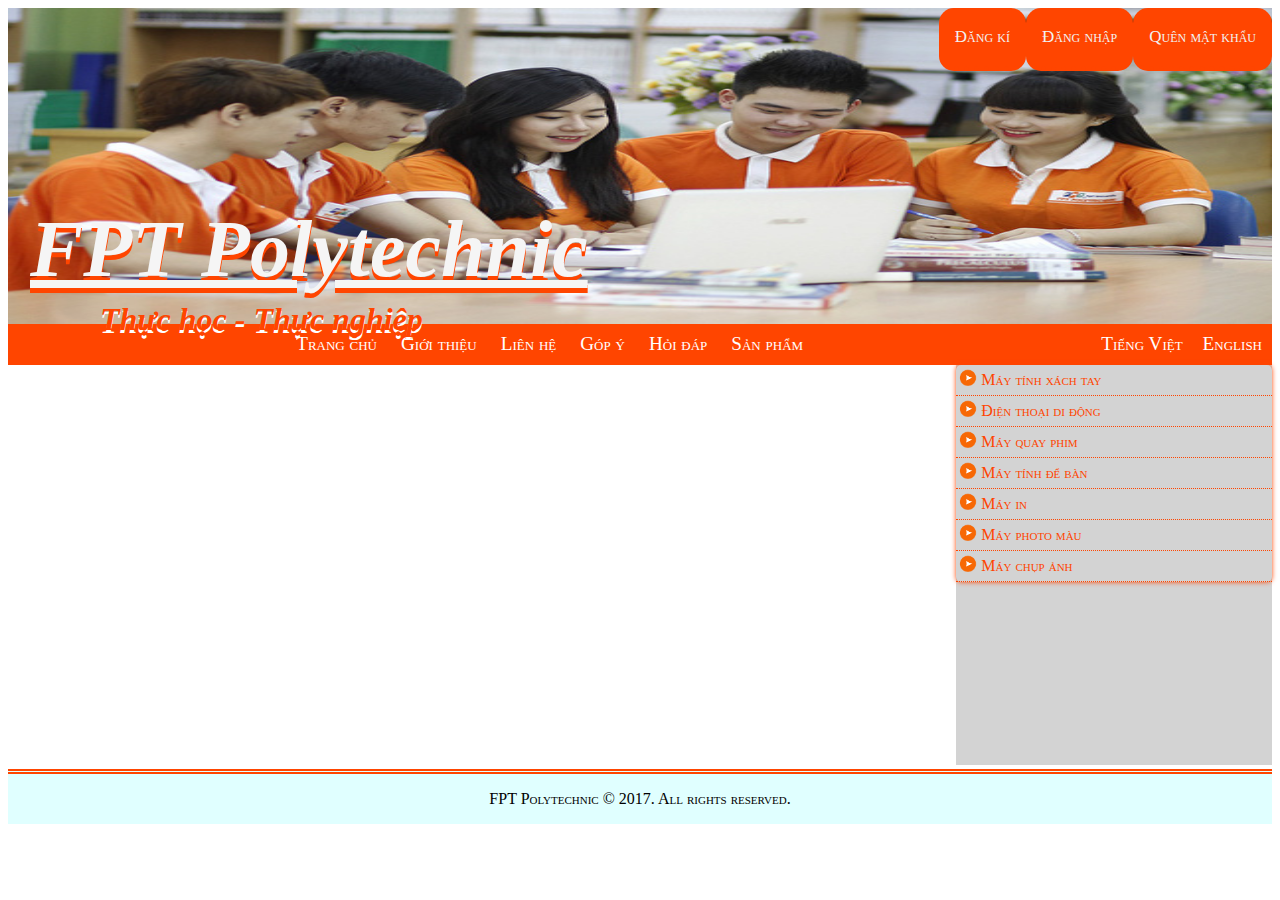
<file: index.html>
<!DOCTYPE html>
<html>
    <head>
        <title>FPOLY</title>
        <link href="style1.css" rel="stylesheet">
        <style>
            .column{
                    width:20%;
                    float:left;}
            .san-pham{
                    border-radius:10px;
                    box-shadow: 5 5px gray;
                    padding:10px;
                    margin:5px;
                    text-align:center;}
            .san-pham .ten{
                    font-size:larger;
                    font-variant:small-caps;
                    color: blue;}
            .san-pham img{
                     max-width:95%;}
            .san-pham .gia{
                    color:red;
                    font-weight:bold;
                    font-size:larger;}
            .san-pham .gia del{
                    color:gray;}
                    ul.gmenu{ display: block; 
                    margin: 0px;
                    padding: 0px;
                    border-radius: 5px;
                    box-shadow: 0 0 5px orangered;
                    list-style: none;
                    background-color: orangered;}
             ul.gmenu>li>a{
                        line-height: 30px;
                        border-bottom: 5px dotted orangered;
                        text-decoration: none;
                        font-variant: small-caps;
                        color: white;
                        padding-left: 25px;
                        float: left;
                        color: #f2f2f2;
                        text-align: center;
                        padding: 14px 16px;
                        text-decoration: none;
                        font-size: 17px;
                        float: right; border-radius:15px;
                        background-color: orangered;}
             ul.gmenu>li>a:hover{ font-weight: bolder;
                                  color: yellow;}
        </style>
    </head>
    <body> <div class="container">
            <header>
                <div> 
                <ul class="gmenu">
                    <li><a href="#quen">Quên mật khẩu</a></li>
                    <li><a href="dangnhap.html" target="page">Đăng nhập</a></li>
                    <li><a href="dangki.html" target="page">Đăng kí</a></li>
                </ul>
                </div>
                <h1 style="color: whitesmoke; font-size:80px; font-weight: bold; text-decoration: underline; text-shadow: 0 5px orangered;font-style: italic; position: absolute; top: 150px; left: 30px;">FPT Polytechnic</h1><br>
                <h1 style="color: orangered; text-shadow: 0 3px white; position: absolute; top: 280px; left: 100px; font-style: italic;">Thực học - Thực nghiệp</h1>
            </header>
            <nav class="menu"> 
                <ul>
                <li><a href="home.html" target="page">Trang chủ</a></li>
                <li><a href="bai1.html" target="page">Giới thiệu</a></li>
               <li><a href="video.html" target="page">Liên hệ</a>
                <ul>
                    <li><a href="bai2.html" target="page">Mobile</a></li>
                    <li><a href="lab11.html" target="page">Email</a></li>
                </ul>
                </li>
                <li><a href="12-3.html" target="page">Góp ý</a> </li>
               <li> <a href="#hoidap">Hỏi đáp</a></li>
               <li><a href="#pham">Sản phẩm</a></li>
               <li style="float: right;"><a href="#eng">English</a></li>
               <li style="float: right;"><a href="#viet">Tiếng Việt</a></li>
                </ul>
            </nav>
            <article>
                <iframe name="page" src="home.html" scrolling="auto" frameborder="0"></iframe>
            </article>
            <aside>
                <ul class="vmenu">
                     <li><img src="ten.png" alt="xu" width="8%" style="float: left;"><a href="thuc an petmart.mp4" target="page">Máy tính xách tay</a></li>
                     <li><img src="ten.png" alt="xu" width="8%" style="float: left;"><a href="thuoc petmart.mp4" target="page">Điện thoại di động</a></li>
                     <li><img src="ten.png" alt="xu" width="8%" style="float: left;"><a href="do choi petmart.mp4" target="page">Máy quay phim</a></li>
                     <li><img src="ten.png" alt="xu" width="8%" style="float: left;"><a href="#mayban">Máy tính để bàn </a></li>
                     <li><img src="ten.png" alt="xu" width="8%" style="float: left;"><a href="#mayin">Máy in</a></li>
                     <li><img src="ten.png" alt="xu" width="8%" style="float: left;"><a href="#maymau">Máy photo màu</a></li>
                     <li><img src="ten.png" alt="xu" width="8%" style="float: left;"><a href="#maychup">Máy chụp ảnh</a></li>
                </ul>
            </aside>
            <footer>FPT Polytechnic © 2017. All rights reserved.</footer>
           </div>           
    </body>
</html>
</file>
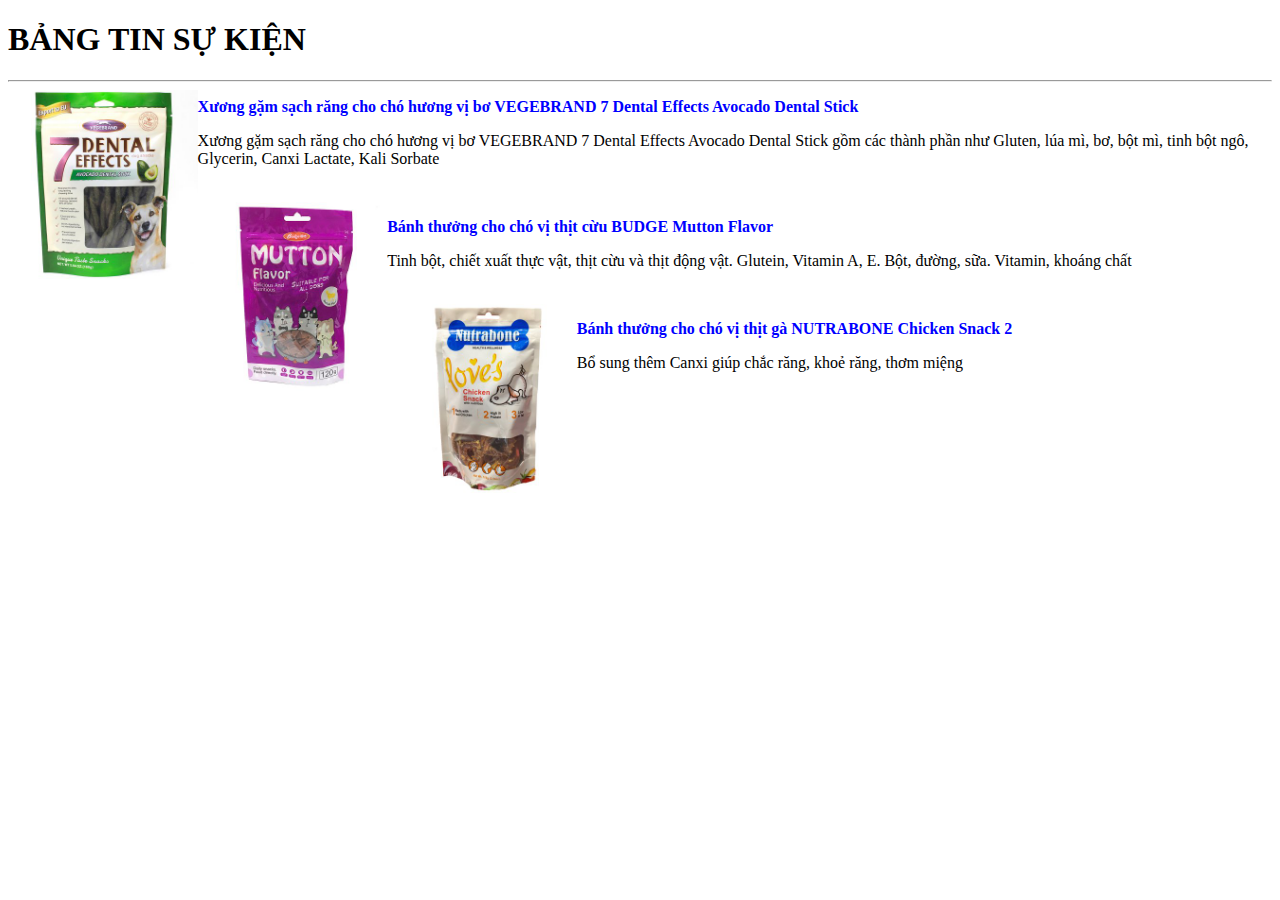
<file: bai1.html>
<!DOCTYPE html>
<html>
    <head>
        <title>FPOLY</title>
        <style>
        </style>
    </head>
    <body>
        <audio autoplay loop>
            <source src="deathbed.mp3" type="audio/mp3">
        </audio>
        <h1>BẢNG TIN SỰ KIỆN</h1>
        <hr>
        <img src="xuong.jpg" width="15%" style="float: left;">
        <p style="font-variant: initial; color: blue;"><b>Xương gặm sạch răng cho chó hương vị bơ VEGEBRAND 7 Dental Effects Avocado Dental Stick</b></p> 
        <p>Xương gặm sạch răng cho chó hương vị bơ VEGEBRAND 7 Dental Effects Avocado Dental Stick gồm các thành phần như Gluten, lúa mì, bơ, bột mì, tinh bột ngô, Glycerin, Canxi Lactate, Kali Sorbate</p>
        <br>
        <img src="banh.jpg" width="15%" style="float: left;">
        <p style="font-variant: initial; color: blue;"><b>Bánh thưởng cho chó vị thịt cừu BUDGE Mutton Flavor</b></p>
        <p>Tinh bột, chiết xuất thực vật, thịt cừu và thịt động vật. Glutein, Vitamin A, E. Bột, đường, sữa. Vitamin, khoáng chất</p>
        <br>
        <img src="ga.jpg" width="15%" style="float: left;">
        <p style="font-variant: initial; color: blue;"><b>Bánh thưởng cho chó vị thịt gà NUTRABONE Chicken Snack 2</b></p>
        <p>Bổ sung thêm Canxi giúp chắc răng, khoẻ răng, thơm miệng</p>
    </body>
</html>
</file>
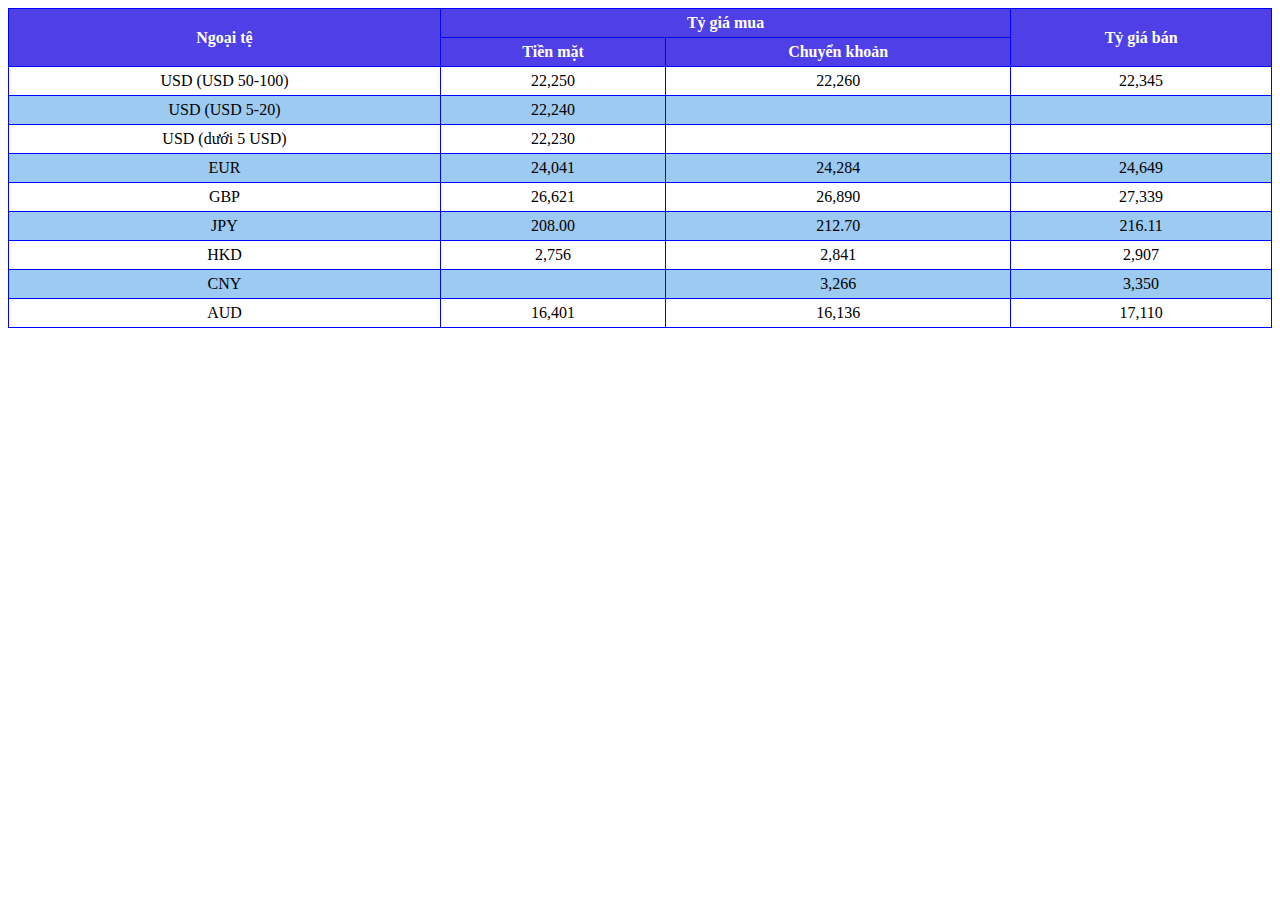
<file: bai2.html>
<!DOCTYPE html>
<html>
    <head>
        <title>FPOLY</title>
        <style>
            table, th, td {
              border: 1px solid blue;
              border-collapse: collapse;} 
              th, td {
            padding: 5px;
            text-align:center;}   
            #t01 tr:nth-child(even) {
            background-color:rgb(157, 202, 240);}
            #t01 tr:nth-child(edd){
            background-color:white;}
            #t01 th {
            background-color:rgb(79, 63, 230);
            color: white;} 
            </style>
    </head>
    <body>
        <table style="width: 100%;" id="t01"> 
            <tr>
                <th rowspan="2">Ngoại tệ</th>
                <th colspan="2">Tỷ giá mua</th>
                <th rowspan="2">Tỷ giá bán</th>
            </tr>
            <tr>
                <th>Tiền mặt</th>
                <th>Chuyển khoản</th>
            </tr>
            <tr>
                <td>USD (USD 50-100)</td>
                <td>22,250</td>
                <td>22,260</td>
                <td>22,345</td>
            </tr>
            <tr>
                <td>USD (USD 5-20)</td>
                <td>22,240</td>
                <td></td>
                <td></td>
            </tr>
            <tr>
                <td>USD (dưới 5 USD)</td>
                <td>22,230</td>
                <td></td>
                <td></td>
            </tr>
            <tr>
                <td>EUR</td>
                <td>24,041</td>
                <td>24,284</td>
                <td>24,649</td>
            </tr>
            <tr>
                <td>GBP</td>
                <td>26,621</td>
                <td>26,890</td>
                <td>27,339</td>
            </tr>
            <tr>
                <td>JPY</td>
                <td>208.00</td>
                <td>212.70</td>
                <td>216.11</td>
            </tr>
            <tr>
                <td>HKD</td>
                <td>2,756</td>
                <td>2,841</td>
                <td>2,907</td>
            </tr>
            <tr>
                <td>CNY</td>
                <td></td>
                <td>3,266</td>
                <td>3,350</td>
            </tr>
            <tr>
                <td>AUD</td>
                <td>16,401</td>
                <td>16,136</td>
                <td>17,110</td>
            </tr>
        </table>
    </body>
</html>
</file>
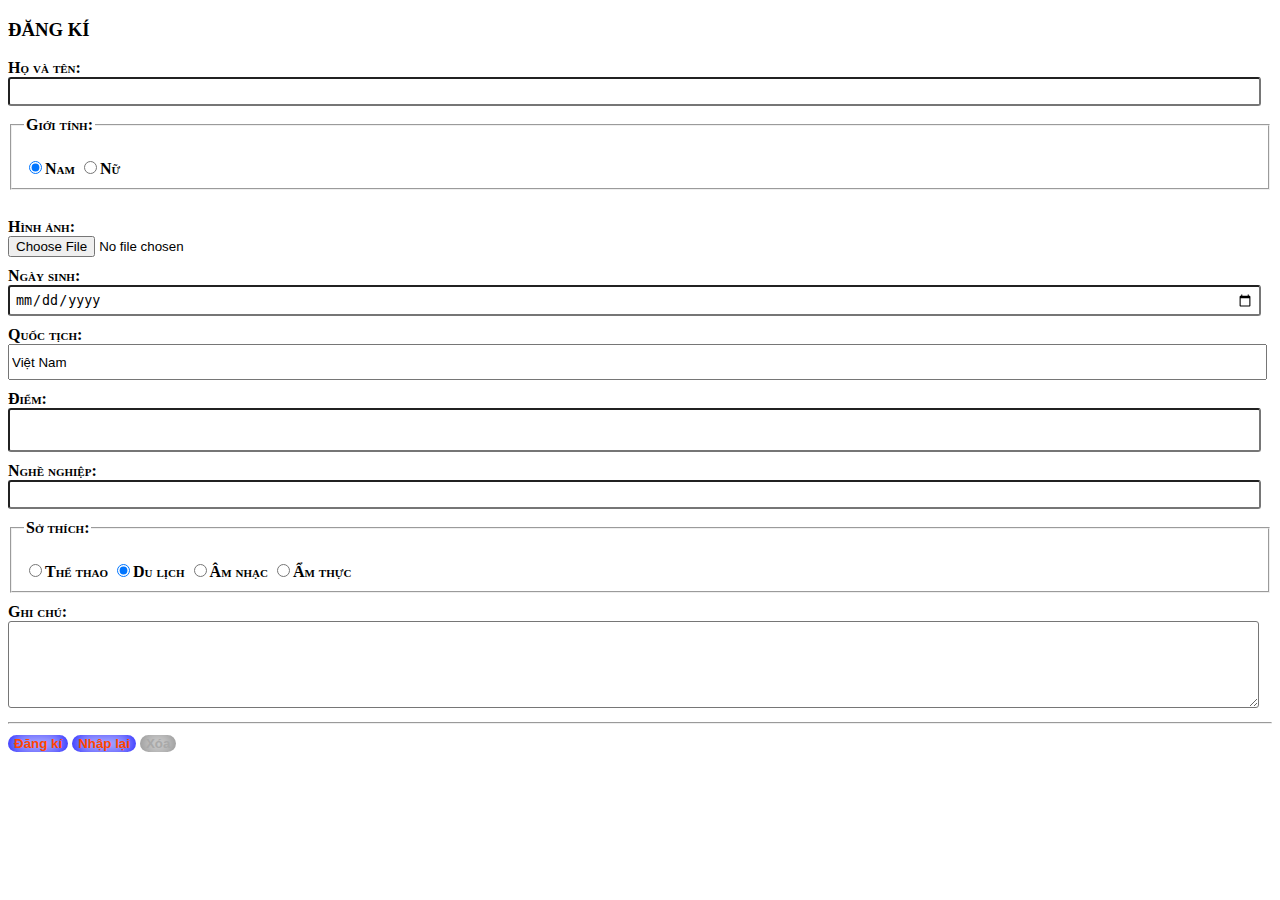
<file: dangki.html>
<!DOCTYPE html>
<html>
    <head>
        <title>FPOLY</title>
    </head>
    <body>
        <link href="style2.css" rel="stylesheet">
                <h3>ĐĂNG KÍ</h3>
                <form action="xu-ly.hpt" method="POST" enctype="multipart/form-data">
                    <div class="form-group">
                    <label >Họ và tên:</label><br>
                    <input type="text" name="id"  class="form-control" tabindex="1">
                    <br>
                    </div>
                    <div class="form-group">
                   <fieldset><legend style="font-weight: bold; font-variant: small-caps;">Giới tính:</legend><br>
                   <label><input type="radio" name="gioitinh" checked>Nam</label>
                   <label><input type="radio" name="gioitinh" >Nữ</label></fieldset>
                    <br>
                    </div>
                    <div class="form-group">
                        <label>Hình ảnh:</label><br>
                        <input type="file">
                    </div>
                    <div class="form-group">
                    <label> Ngày sinh:</label><br>
                    <input type="date" name="ngaysinh" class="form-control">
                    <br>
                    </div>
                    <div>
                        <label style="font-weight: bold; font-variant: small-caps;">Quốc tịch:</label><br>
                        <input type="browsers" value="Việt Nam" style=" width:99%; height:30px;" readonly>
                    </div>
                    <div class="form-group">
                    <label>Điểm:</label><br>
                    <input  class="form-control" type="number" name="diem" style=" width:98%; height:30px;" min="0" max="10" step="0.25">
                    <br>
                    </div>
                    <div class="form-group">
                     <label>Nghề nghiệp:</label><br>
                     <input list="browsers" name="nghiep" class="form-control">
                     <datalist id="browsers">
                         <option value="Giáo viên"></option>
                         <option value="Bác sĩ"></option>
                         <option value="Kỹ sư"></option>
                         <option value="Y tá"></option>
                         <option value="Phiên dịch"></option>
                     </datalist>
                    <br>
                    </div>
                    <div class="form-group">
                    <fieldset><legend style="font-variant: small-caps; font-weight: bold;">Sở thích:</legend><br>
                     <label><input type="radio" name="sothich">Thể thao</label>
                     <label><input type="radio" name="sothich" checked>Du lịch</label>
                     <label><input type="radio" name="sothich">Âm nhạc </label>
                     <label><input type="radio" name="sothich">Ẩm thực</label>
                    </fieldset>
                    </div>
                    <div class="form-group">
                    <label style="font-weight: bold; font-variant: small-caps;">Ghi chú:</label><br>
                    <textarea   class="form-control" rows="5" cols="153" tabindex="2"></textarea>
                    </div>
                    <hr>
                    <div class="form-group">
                    <button type="submit" class="form-button" tabindex="3">Đăng kí</button> 
                    <button class="form-button" tabindex="4">Nhập lại</button> 
                    <button class="form-button" disabled>Xóa</button>
                    </div>
                </form>
    </body>
</html>
</file>
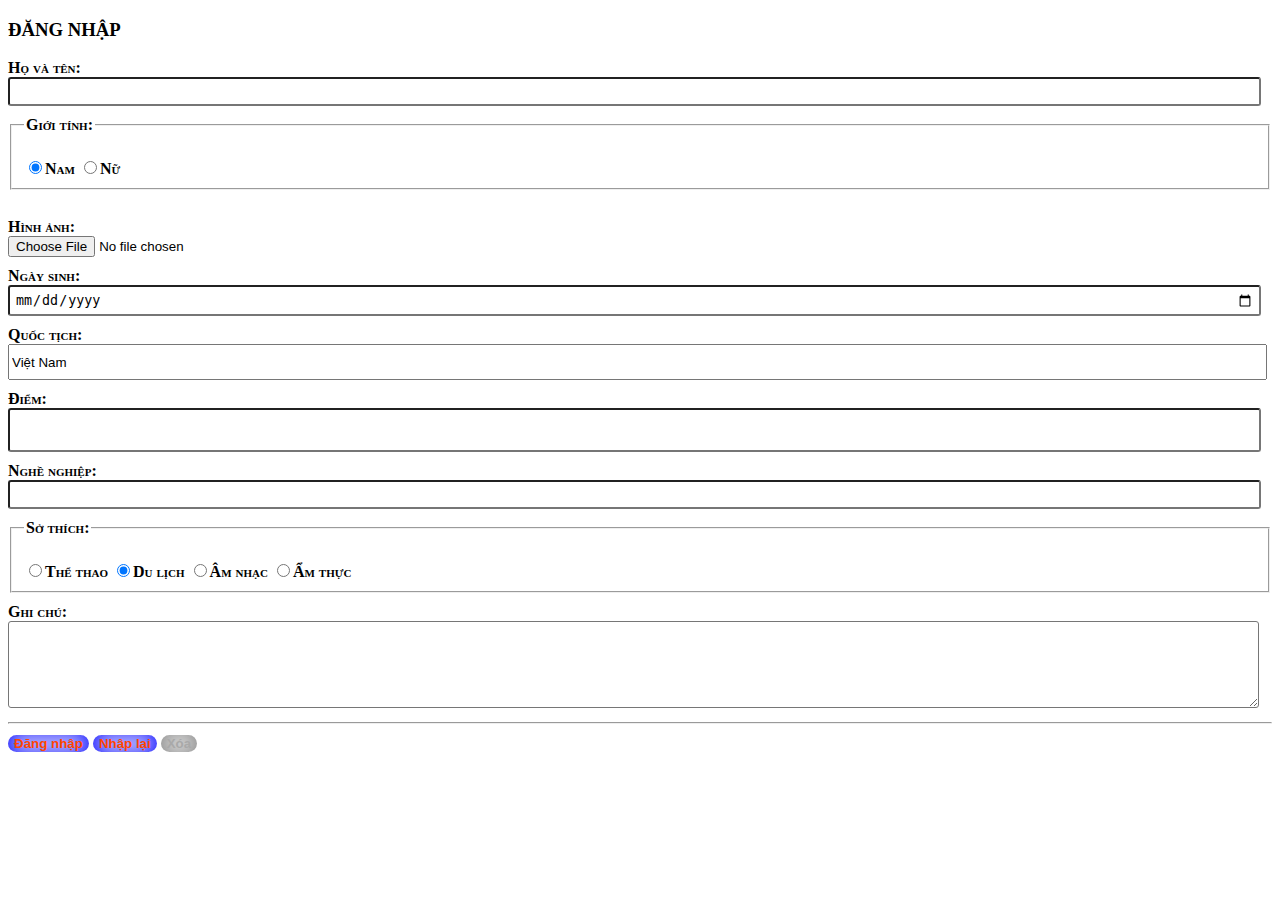
<file: dangnhap.html>
<!DOCTYPE html>
<html>
    <head>
        <title>FPOLY</title>
    </head>
    <body>
        <link href="style2.css" rel="stylesheet">
                <h3>ĐĂNG NHẬP</h3>
                <form action="xu-ly.hpt" method="POST" enctype="multipart/form-data">
                    <div class="form-group">
                    <label >Họ và tên:</label><br>
                    <input type="text" name="id"  class="form-control" tabindex="1">
                    <br>
                    </div>
                    <div class="form-group">
                   <fieldset><legend style="font-weight: bold; font-variant: small-caps;">Giới tính:</legend><br>
                   <label><input type="radio" name="gioitinh" checked>Nam</label>
                   <label><input type="radio" name="gioitinh" >Nữ</label></fieldset>
                    <br>
                    </div>
                    <div class="form-group">
                        <label>Hình ảnh:</label><br>
                        <input type="file">
                    </div>
                    <div class="form-group">
                    <label> Ngày sinh:</label><br>
                    <input type="date" name="ngaysinh" class="form-control">
                    <br>
                    </div>
                    <div>
                        <label style="font-weight: bold; font-variant: small-caps;">Quốc tịch:</label><br>
                        <input type="browsers" value="Việt Nam" style=" width:99%; height:30px;" readonly>
                    </div>
                    <div class="form-group">
                    <label>Điểm:</label><br>
                    <input  class="form-control" type="number" name="diem" style=" width:98%; height:30px;" min="0" max="10" step="0.25">
                    <br>
                    </div>
                    <div class="form-group">
                     <label>Nghề nghiệp:</label><br>
                     <input list="browsers" name="nghiep" class="form-control">
                     <datalist id="browsers">
                         <option value="Giáo viên"></option>
                         <option value="Bác sĩ"></option>
                         <option value="Kỹ sư"></option>
                         <option value="Y tá"></option>
                         <option value="Phiên dịch"></option>
                     </datalist>
                    <br>
                    </div>
                    <div class="form-group">
                    <fieldset><legend style="font-variant: small-caps; font-weight: bold;">Sở thích:</legend><br>
                     <label><input type="radio" name="sothich">Thể thao</label>
                     <label><input type="radio" name="sothich" checked>Du lịch</label>
                     <label><input type="radio" name="sothich">Âm nhạc </label>
                     <label><input type="radio" name="sothich">Ẩm thực</label>
                    </fieldset>
                    </div>
                    <div class="form-group">
                    <label style="font-weight: bold; font-variant: small-caps;">Ghi chú:</label><br>
                    <textarea   class="form-control" rows="5" cols="153" tabindex="2"></textarea>
                    </div>
                    <hr>
                    <div class="form-group">
                    <button type="submit" class="form-button" tabindex="3">Đăng nhập</button> 
                    <button class="form-button" tabindex="4">Nhập lại</button> 
                    <button class="form-button" disabled>Xóa</button>
                    </div>
                </form>
    </body>
</html>
</file>
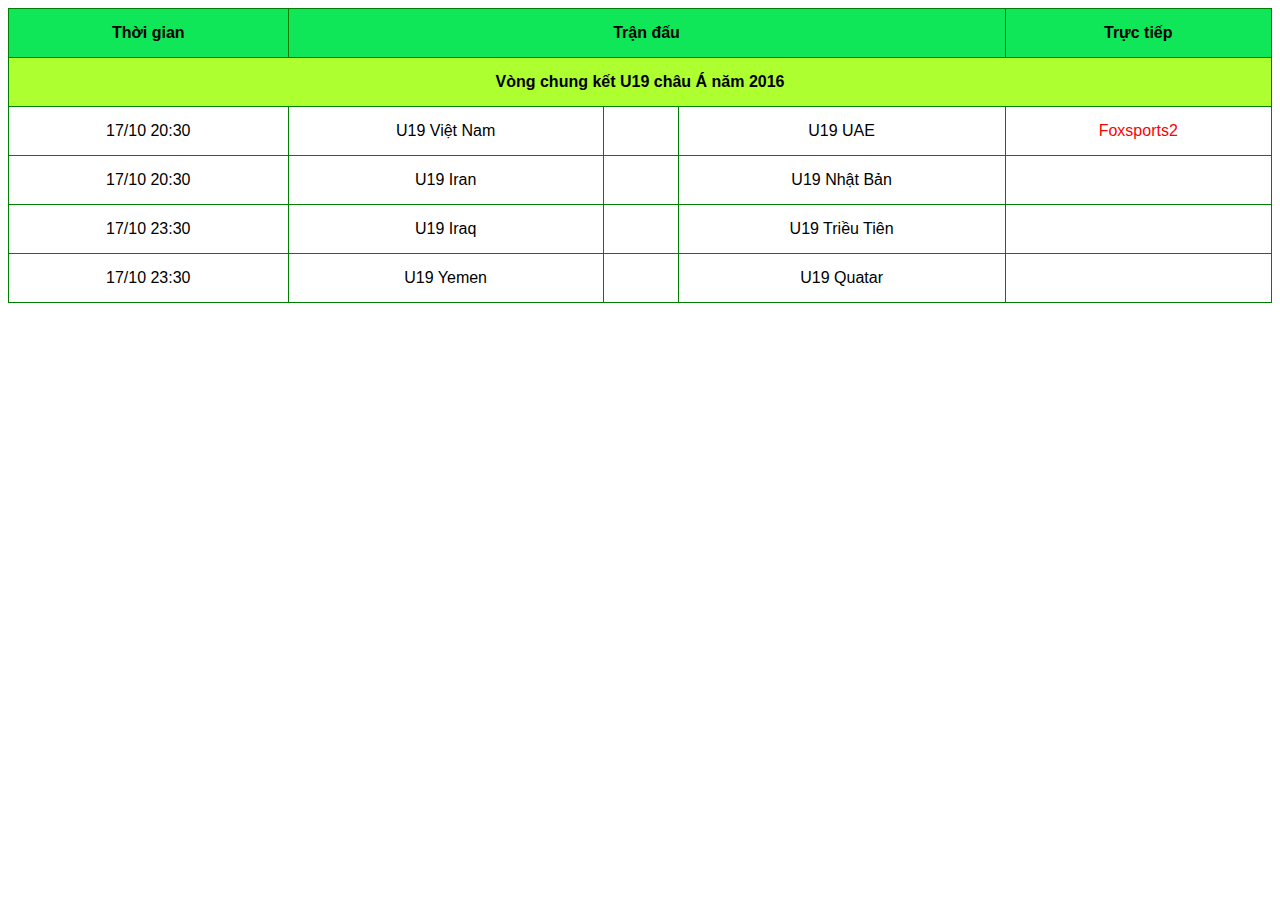
<file: lab11.html>
<!DOCTYPE html>
<html>
    <head>
        <title>FPOLY</title>
        <style>
            table {
                    font-family: arial, sans-serif;
                    border-collapse:collapse;
                    width: 100%;}

            td, th {
                    border: 1px solid green;
                    text-align:center;
                    padding: 15px;}

        </style>
    </head>
    <body>
        <table>
            <tr style="background-color: rgb(16, 231, 88);">
                <th>Thời gian</th>
                <th colspan="3">Trận đấu</th>
                <th>Trực tiếp</th>
            </tr>
            <tr style="background-color: greenyellow;"> <th colspan="5">Vòng chung kết U19 châu Á năm 2016</th></tr>
            <tr>
                <td>17/10 20:30 </td>
                <td>U19 Việt Nam </td>
                <td></td>
                <td>U19 UAE</td>
                <td style="color: red;">Foxsports2</td>
            </tr>
            <tr>
                <td>17/10 20:30</td>
                <td>U19 Iran</td>
                <td></td>
                <td>U19 Nhật Bản</td>
                <td></td>
            </tr>
            <tr>
                <td>17/10 23:30</td>
                <td>U19 Iraq</td>
                <td></td>
                <td>U19 Triều Tiên</td>
                <td></td>
            </tr>
            <tr>
                <td> 17/10 23:30</td>
                <td>U19 Yemen</td>
                <td></td>
                <td>U19 Quatar</td>
                <td></td>
            </tr>
        </table>
    </body>
</html>
</file>
<file: style1.css>
.body{padding: 0px;
    margin: 0px;
    width: 100%;}
.container{
         margin: 0 outo; width: 100%;}
.container>header{ background-image:url('logo.jpg');
                background-size: 100% 100%;
                height: 0px; 
                padding-bottom: 25%;}
.container>nav{ line-height:40px;
               background-color:orangered;
               color:white;
               text-align:center;
               font-variant:small-caps;}
.container > article{ min-height:400px;
                    width:75%;
                   background-color:white;
                   float:left;}
.container > aside{ min-height:400px;
                  width:25%;
                  background-color:lightgray;
                  float:right;}
.container > footer{    border-top:5px double orangered;
                       line-height:50px;
                       background-color:lightcyan;
                       text-align:center;
                       font-variant:small-caps;
                      clear:both;}
.container > nav > a{  color:white;
                      text-decoration:none;
                      margin:0 10px;} 
.container > nav > a:hover{ color:yellow;
                          text-decoration:underline;}                       
iframe[name=page]{ width: 100%;
                 min-height: 400px;}
.menu>ul>li{ display:inline-block;}
.menu>ul>li>a{ display:block;}
.menu>ul{   padding:0px;
          margin:0px;
          list-style:none;
          border-radius:3px;
          background-color:orangered;
          text-align:center; }
.menu>ul>li>a{  text-decoration:none;
              font-variant:small-caps;
              font-size:larger;
              color:white;
              padding:0 10px;
              line-height:40px;} 
.menu>ul>li>a:hover{ color: yellow;} 
.menu>ul>li{position:relative;}
.menu ul ul{position:absolute;
          display:none ;}  
.menu ul ul a{ display:block;}
.menu>ul>li:hover>ul{display:block;}
.menu ul ul{ padding:0px;
          margin:0px;
          list-style:none;
          border-radius:3px;
          width:200px;
          background-color:white;
          box-shadow:0 0 1px gray;}
.menu ul ul a{  line-height:30px;
              color:orangered;
              text-decoration:none;
              font-variant:small-caps;
              font-size:larger;
              padding:0 10px;}
.menu ul ul a:hover{ background-color: orangered;
                   color: white;}
ul.vmenu{margin: 0px;
        padding: 0px;
        border-radius: 5px;
        box-shadow: 0 0 5px orangered;
        list-style: none;}
ul.vmenu>li>a{ display: block;
             line-height: 30px;
             border-bottom: 1px dotted orangered;
             text-decoration: none;
             font-variant: small-caps;
             color: orangered;
             padding-left: 25px;}
ul.vmenu>li>a:hover{ font-weight: bolder;
                   color: red;}
</file>
<file: style2.css>
.form-group{ margin:10px 0px ;}
.form-control{ width:98%;
             padding:5px;
             outline:none;
            border:1 pixel solid gray;
            border-radius:3px;}
.form-group label{ font-weight:bold;
                  font-variant:small-caps;}
.form-control:focus{background-color:yellow;
                    box-shadow:0 0 3px red;
                    border:1px solid yellow;}
.form-button{border:none;
            border-radius:20px;
            font-weight:bold;
            background-color:white;
            color:orangered;
            box-shadow:inset 0 0 20px blue;}
.form-button:hover{color:blue;
                   box-shadow:inset 0 0 20px orangered;}
.form-button:disabled{color:darkgray;
                      box-shadow:inset 0 0 20px gray;}
</file>
